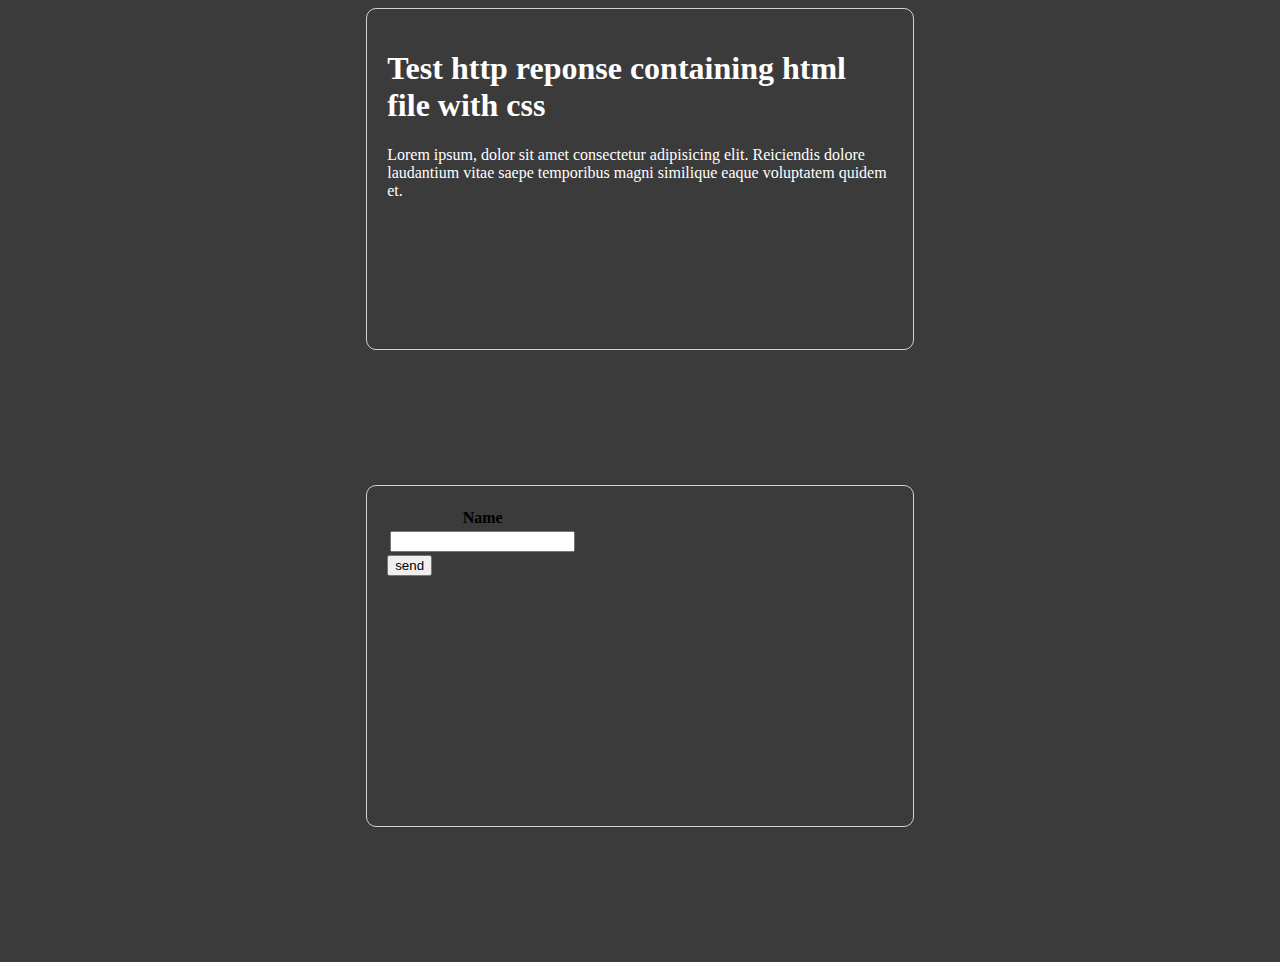
<file: htdocs/index.html>
<!DOCTYPE html>
<html lang="en">
<head>
    <meta charset="UTF-8">
    <meta name="viewport" content="width=device-width, initial-scale=1.0">
    <title>HTTP SERVER TEST</title>
    <link rel="stylesheet" href="style.css" />
</head>
<body>
    <div id="container">
        <h1>Test http reponse containing html file with css</h1>
        <p>Lorem ipsum, dolor sit amet consectetur adipisicing elit. Reiciendis dolore laudantium vitae saepe temporibus magni similique eaque voluptatem quidem et.</p>
    </div>
    <div id="container">
        <form method="POST" action="asdf.html">
            <table>
                <tr>
                    <th>Name</th>
                </tr>
                <tr>
                    <td><input type="text" name="in_name"/></td>
                </tr>
            </table>
            <input type="submit" value="send"/>
        </form>
    </div>

    <script src="main.js"></script>
</body>
</html>
</file>
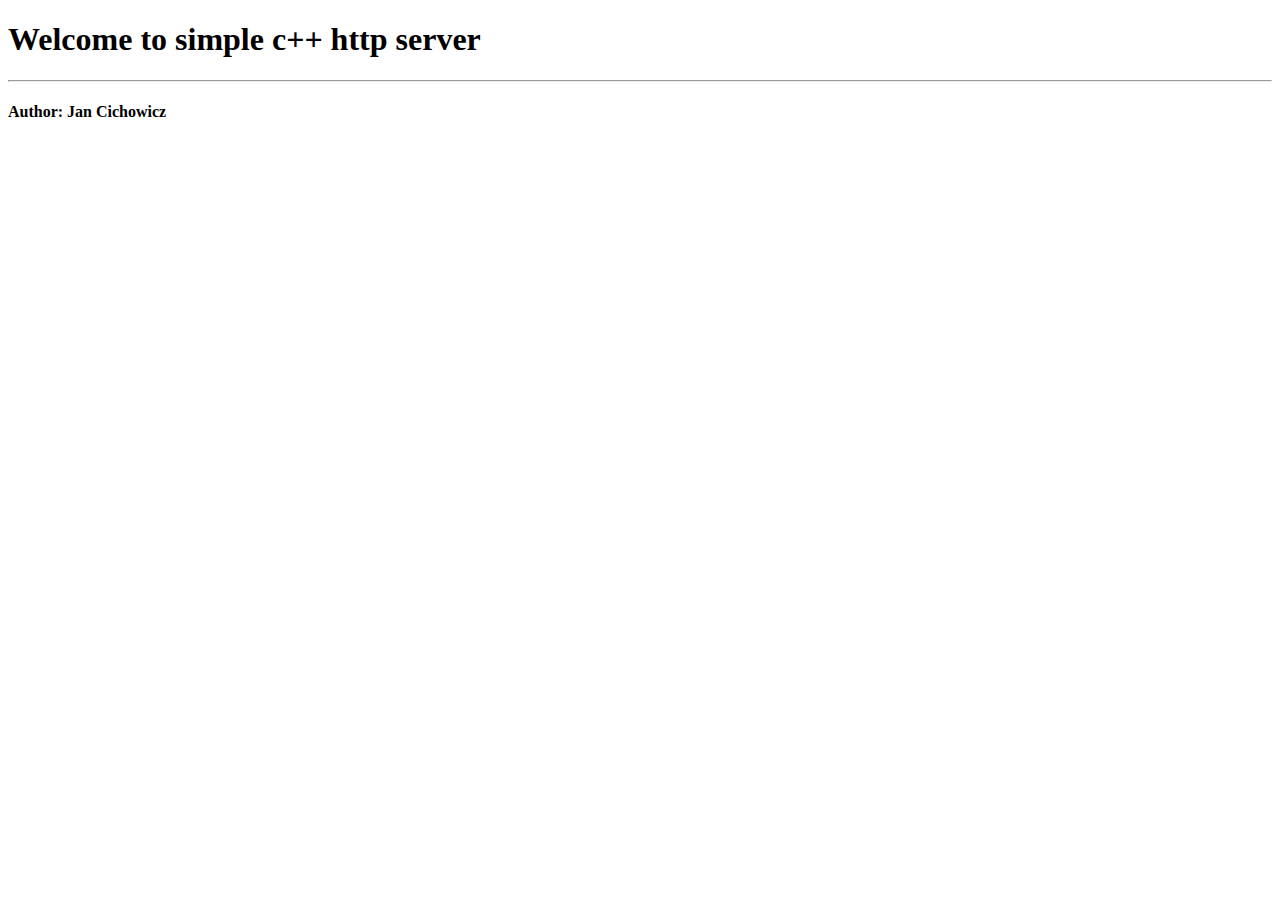
<file: htdocs/servermainsite.html>
<!DOCTYPE html>
<html>
    <head>
        <meta charset="utf-8">
        <title>Welcome</title>
    </head>
    <body>
        <h1>Welcome to simple c++ http server</h1>
        <hr>
        <h4>Author: Jan Cichowicz</h4>
    </body>
</html>
</file>
<file: htdocs/style.css>
body {
    background-color: #3b3b3b;
}

h1, p{
    color: white;
    font-family: Verdana;
}

#container {
    border: 1px solid lightgray;
    height: 300px;
    width: 40%;
    margin: auto;
    border-radius: 10px;
    padding: 20px;
    margin-bottom: 15vh;
}
</file>
